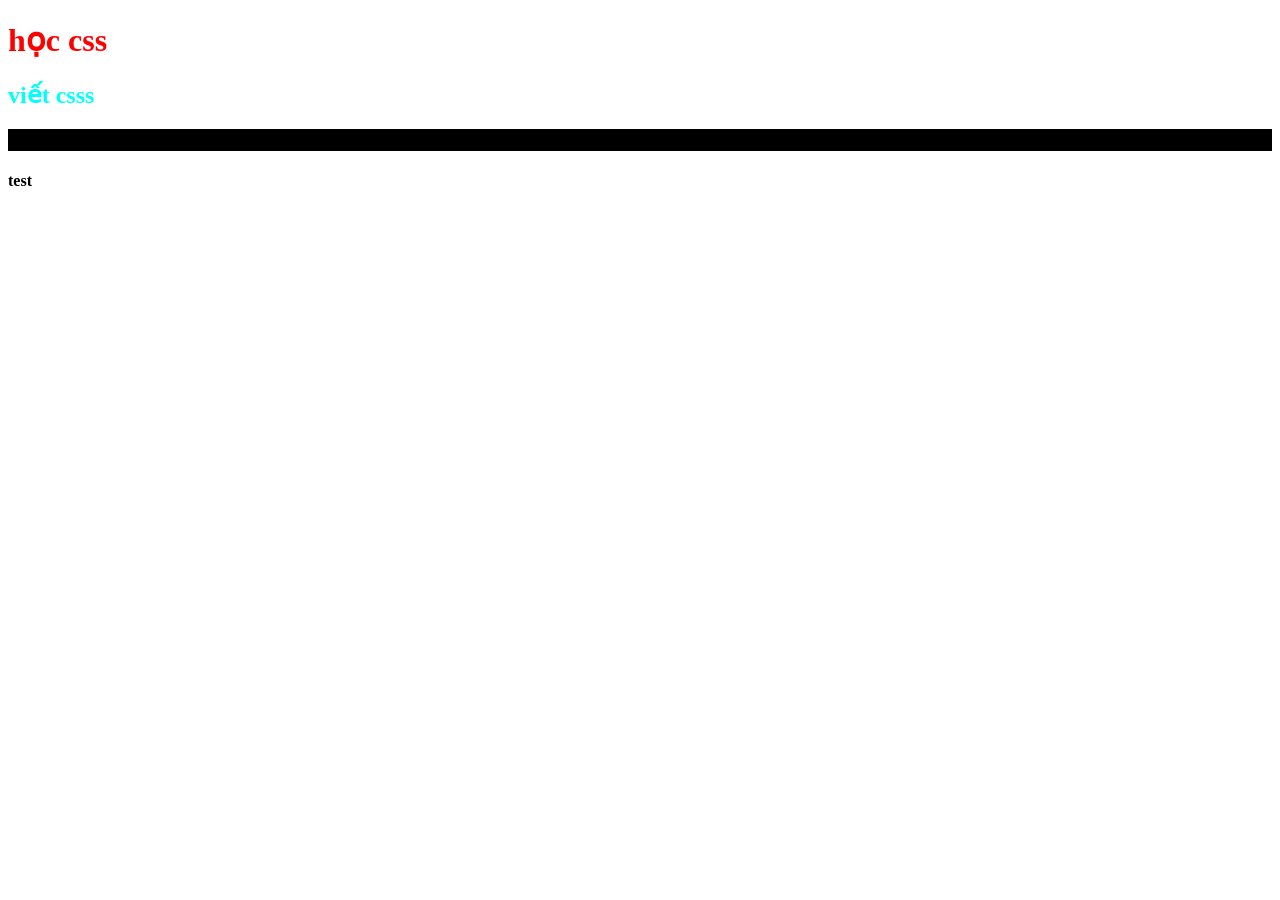
<file: fullStack/FontEnd/b2/2.1helloworld/index.html>
<!DOCTYPE html>
<html lang="en">
  <head>
    <meta charset="UTF-8" />
    <meta name="viewport" content="width=device-width, initial-scale=1.0" />
    <title>Document</title>
    <link rel="stylesheet" href="style.css" />
    <style>
      h1 {
        color: red;
      }
    </style>
  </head>
  <body>
    <h1>học css</h1>
    <h2>viết csss</h2>
    <h3 style="background-color: black">inlline</h3>
    <h4>test</h4>
  </body>
</html>
</file>
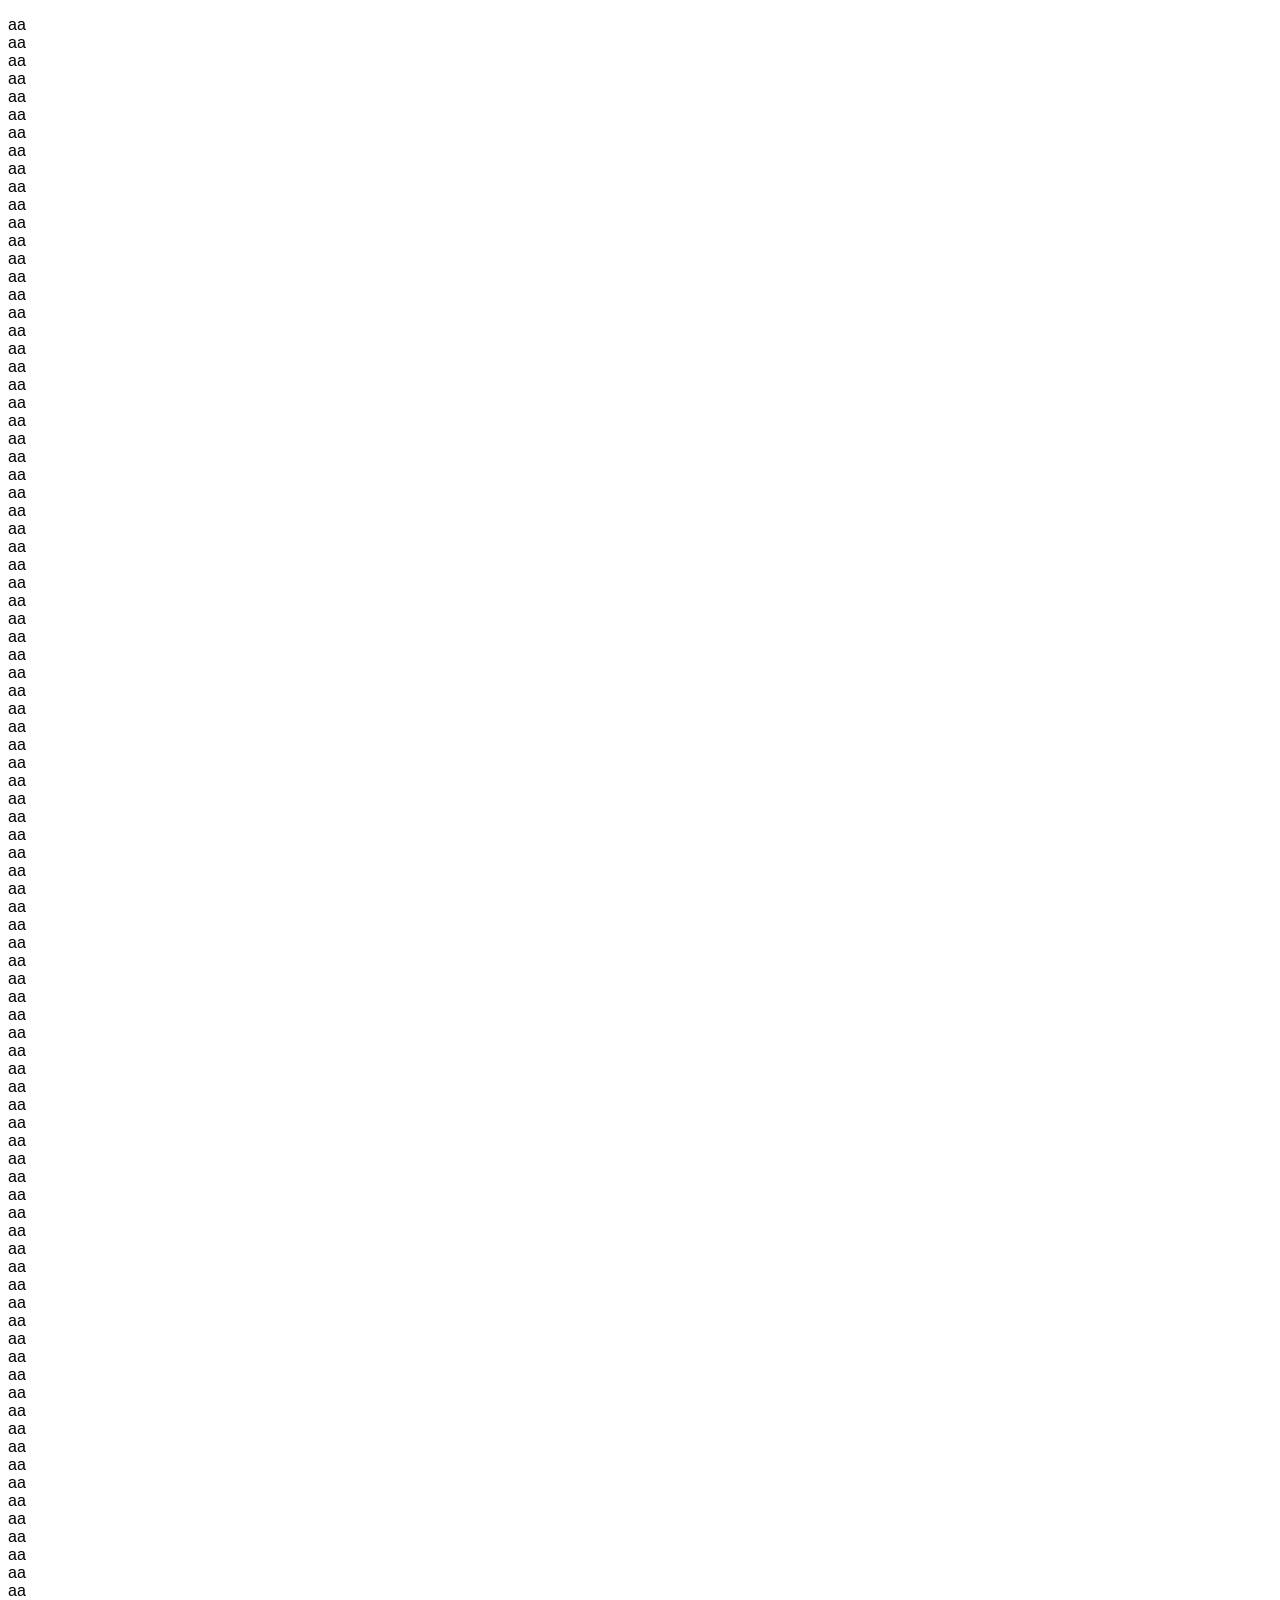
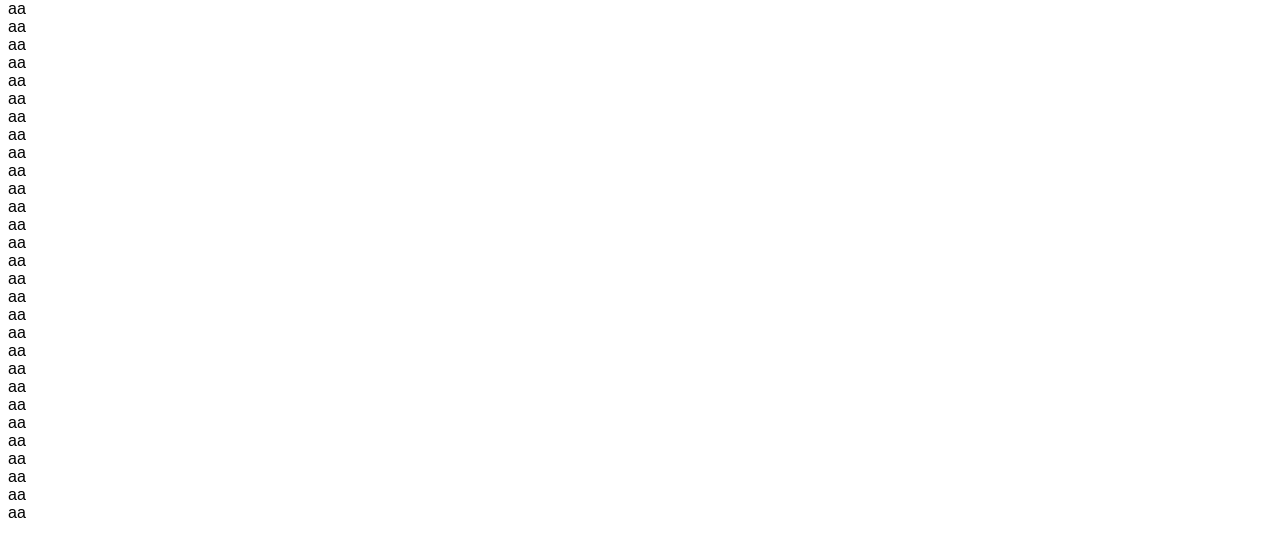
<file: fullStack/FontEnd/b2/2.3.text/index.html>
<!DOCTYPE html>
<html lang="en">
  <head>
    <meta charset="UTF-8" />
    <meta name="viewport" content="width=device-width, initial-scale=1.0" />
    <title>Document</title>
    <link rel="stylesheet" href="style.css" />
  </head>
  <body>
    <!-- <p class="text1">
      Lorem ipsum dolor sit amet consectetur adipisicing elit. Aperiam quod hic
      debitis non recusandae ad, distinctio vitae omnis labore voluptas, nemo
      culpa consequuntur corrupti illum dolorum id architecto iure in?
    </p>
    <p class="text2">
      Lorem ipsum dolor sit amet consectetur adipisicing elit. Molestiae
      asperiores officia in nesciunt animi maxime, similique non minus!
      Praesentium quidem esse iusto perferendis perspiciatis non ipsum nobis
      odio nemo corrupti?
    </p> -->

    <!-- <div class="box">
      <div class="context">
        <div class="text">
          <p>
            Lorem ipsum dolor sit amet consectetur, adipisicing elit.
            Praesentium amet excepturi impedit error sint quam nesciunt nam
            veniam velit non sapiente vel quos laboriosam nihil pariatur hic
            repellat, ut et.
          </p>
        </div>
      </div>
    </div> -->
    <p>
      [base64]
    </p>
  </body>
</html>
</file>
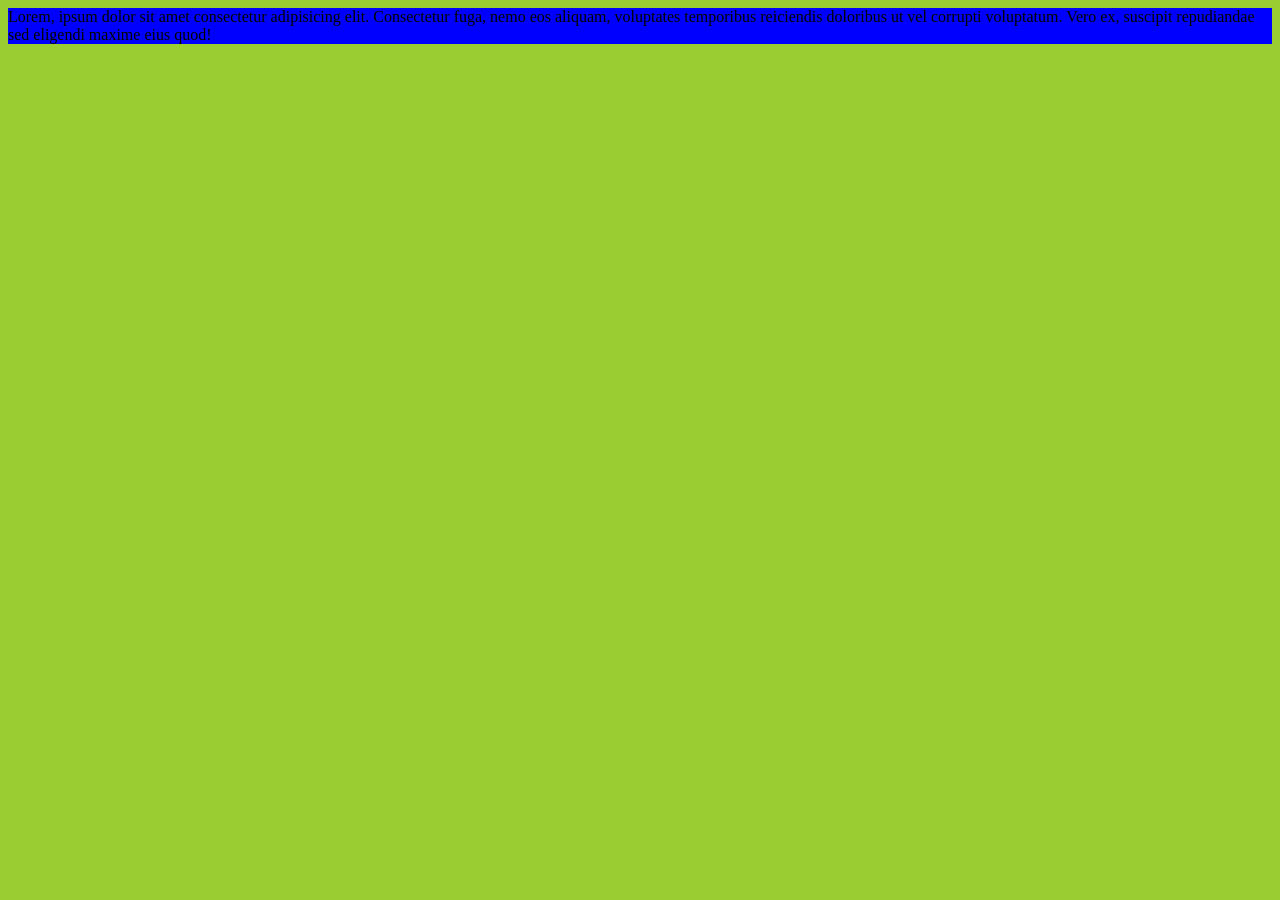
<file: fullStack/FontEnd/b2/2.4background/index.html>
<!DOCTYPE html>
<html lang="en">
  <head>
    <meta charset="UTF-8" />
    <meta name="viewport" content="width=device-width, initial-scale=1.0" />
    <title>Document</title>
    <link rel="stylesheet" href="style.css" />
  </head>
  <body>
    <div class="box">
      Lorem, ipsum dolor sit amet consectetur adipisicing elit. Consectetur
      fuga, nemo eos aliquam, voluptates temporibus reiciendis doloribus ut vel
      corrupti voluptatum. Vero ex, suscipit repudiandae sed eligendi maxime
      eius quod!
    </div>
  </body>
</html>
</file>
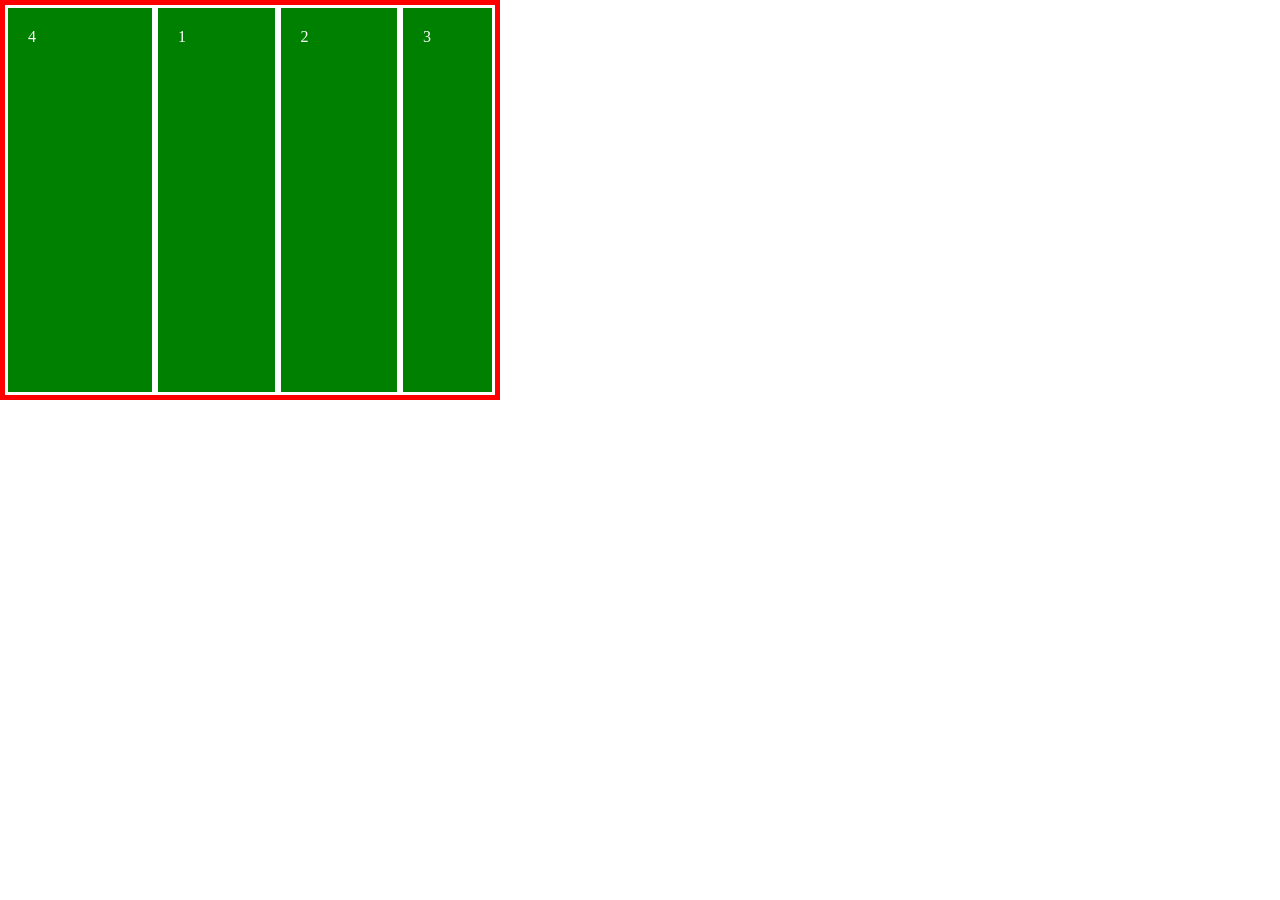
<file: fullStack/FontEnd/b2/2.6Flex/index.html>
<!DOCTYPE html>
<html lang="en">
  <head>
    <meta charset="UTF-8" />
    <meta name="viewport" content="width=device-width, initial-scale=1.0" />
    <title>Document</title>
    <link rel="stylesheet" href="style.css" />
  </head>
  <body>
    <div class="box">
      <div class="item">1</div>
      <div class="item">2</div>
      <div class="item">3</div>
      <div class="item">4</div>
    </div>
  </body>
</html>
</file>
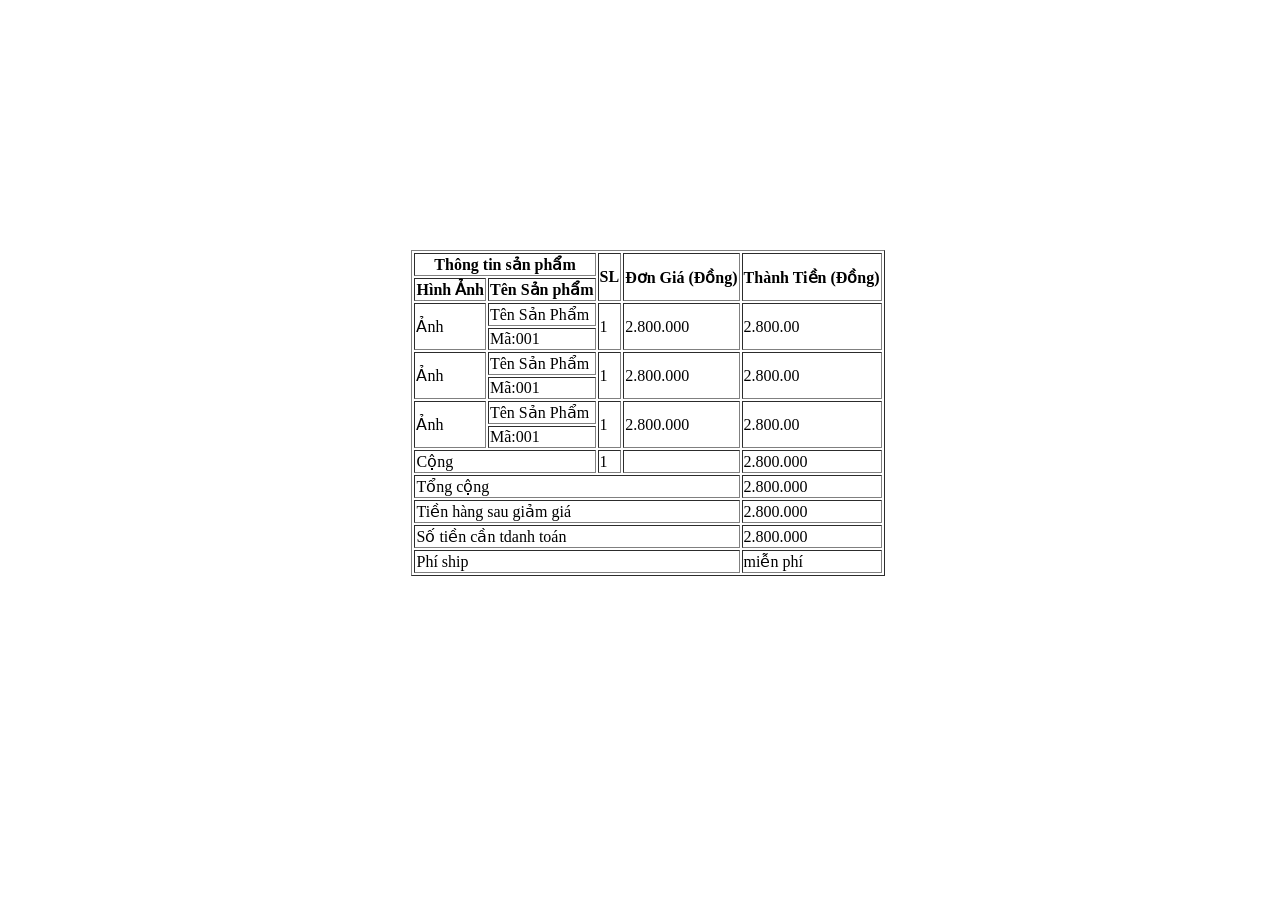
<file: fullStack/BTVN/ex1.html>
<!DOCTYPE html>
<html lang="en">
  <head>
    <meta charset="UTF-8" />
    <meta name="viewport" content="width=device-width, initial-scale=1.0" />
    <title>Document</title>
    <style>
      body {
        width: 100%;
        height: 90vh;
        display: flex;
        justify-content: center;
        align-items: center;
      }
    </style>
  </head>
  <body>
    <table border="1">
      <thead>
        <tr>
          <th colspan="2">Thông tin sản phẩm</th>
          <th rowspan="2">SL</th>
          <th rowspan="2">Đơn Giá (Đồng)</th>
          <th rowspan="2">Thành Tiền (Đồng)</th>
        </tr>
        <tr>
          <th>Hình Ảnh</th>
          <th>Tên Sản phẩm</th>
        </tr>
      </thead>
      <tbody>
        <tr>
          <td rowspan="2">Ảnh</td>
          <td>Tên Sản Phẩm</td>
          <td rowspan="2">1</td>
          <td rowspan="2">2.800.000</td>
          <td rowspan="2">2.800.00</td>
        </tr>
        <tr>
          <td>Mã:001</td>
        </tr>
        <tr>
          <td rowspan="2">Ảnh</td>
          <td>Tên Sản Phẩm</td>
          <td rowspan="2">1</td>
          <td rowspan="2">2.800.000</td>
          <td rowspan="2">2.800.00</td>
        </tr>
        <tr>
          <td>Mã:001</td>
        </tr>
        <tr>
          <td rowspan="2">Ảnh</td>
          <td>Tên Sản Phẩm</td>
          <td rowspan="2">1</td>
          <td rowspan="2">2.800.000</td>
          <td rowspan="2">2.800.00</td>
        </tr>
        <tr>
          <td>Mã:001</td>
        </tr>
      </tbody>
      <tfoot>
        <tr>
          <td colspan="2">Cộng</td>
          <td>1</td>
          <td></td>
          <td>2.800.000</td>
        </tr>
        <tr>
          <td colspan="4">Tổng cộng</td>
          <td>2.800.000</td>
        </tr>
        <tr>
          <td colspan="4">Tiền hàng sau giảm giá</td>
          <td>2.800.000</td>
        </tr>
        <tr>
          <td colspan="4">Số tiền cần tdanh toán</td>
          <td>2.800.000</td>
        </tr>
        <tr>
          <td colspan="4">Phí ship</td>
          <td>miễn phí</td>
        </tr>
      </tfoot>
    </table>
  </body>
</html>
</file>
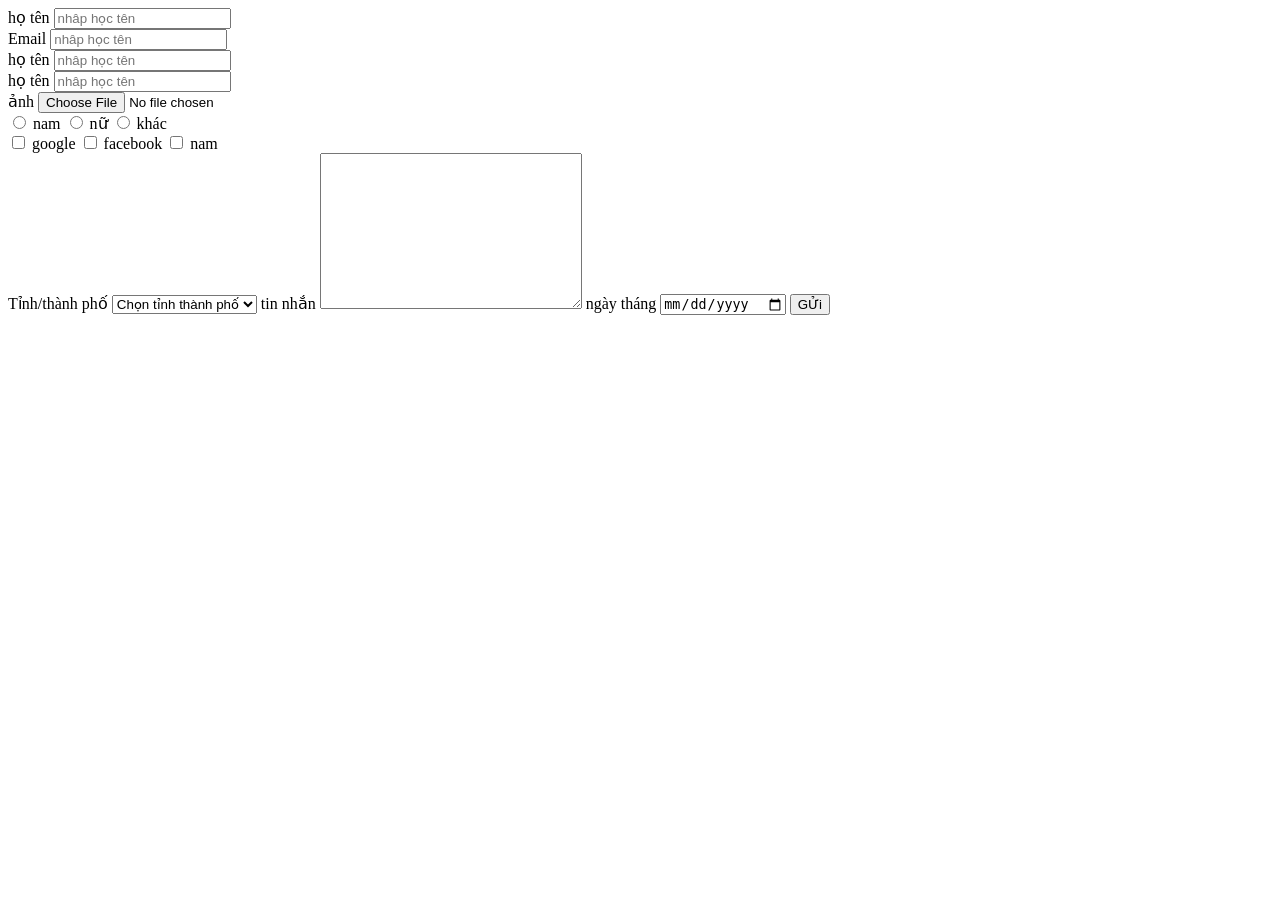
<file: fullStack/FontEnd/B1/ex01.html>
<!DOCTYPE html>
<html lang="en">
  <head>
    <meta charset="UTF-8" />
    <meta name="viewport" content="width=device-width, initial-scale=1.0" />
    <title>Document</title>
  </head>
  <body>
    <!-- <div style="background: red">
      <h1>tiêu đề trang web</h1>
      <h2>tiêu đề trang web</h2>
      <h3>tiêu đề trang web</h3>
      <h4>tiêu đề trang web</h4>
      <h5>tiêu đề trang web</h5>
      <h6>tiêu đề trang web</h6>

      <p>
        Lorem ipsum dolor sit amet consectetur adipisicing elit. Totam quaerat
        eveniet suscipit assumenda rerum aut, saepe repudiandae omnis ab iure
        minima, at recusandae, laudantium perspiciatis deserunt? Aliquid
        laudantium est vel.
      </p>

      <p>
        Lorem ipsum dolor sit amet consectetur adipisicing elit
        <br />
        sử dụng thẻ br để xuống dòng . Nobis, provident velit, dolores, in vitae
        nisi ipsam quos molestiae nulla doloremque hic eius dolorum possimus a
        veniam minima explicabo impedit exercitationem.
      </p>
    </div>

    <div style="color: blue">
      <ul>
        <li>mục 1</li>
        <li>mục 2</li>
        <li>mục 3</li>
        <li>mục 4</li>
      </ul>
      <ol>
        <li>mục 1</li>
        <li>mục 2</li>
        <li>mục 3</li>
        <li>mục 4</li>
      </ol>
    </div>
    <blockquote>đừng học lập trình nếu như muốn có lương trăm triệu</blockquote>
    <a href="http://127.0.0.1:5500/B1/ex01.html" target="_blank"> test</a>
    <br />
    <img
      src="https://tse2.mm.bing.net/th/id/OIP.F4yke1EUF2vZVkYT0_aEZQHaFj?pid=Api&P=0&h=180"
      alt=" ảnh mèo"
      width="30%"
      title=" đây là con mèo "
    />
    <img
      src="https://tse2.mm.bing.net/th/id/OIP.F4yke1EUF2vZVkYT0_aEZQHaFj?pid=Api&P=0&h=180"
      alt=" ảnh mèo"
      width="30%"
      title=" đây là con mèo "
    />
    <img
      src="https://tse2.mm.bing.net/th/id/OIP.F4yke1EUF2vZVkYT0_aEZQHaFj?pid=Api&P=0&h=180"
      alt=" ảnh mèo"
      width="30%"
      title=" đây là con mèo "
    />
    <img
      src="https://tse2.mm.bing.net/th/id/OIP.F4yke1EUF2vZVkYT0_aEZQHaFj?pid=Api&P=0&h=180"
      alt=" ảnh mèo"
      width="30%"
      title=" đây là con mèo "
    />
    <br />
    <b>in đậm</b>
    <i>nghiên</i>
    <u>gạch chân</u>
    <s>gạch ngang</s>

    <h2>
      <span> c</span>ác khó học <span style="color: red">lập trình</span> tại
      Unnicode
    </h2>
    <p><sub>100m</sub>2</p>
    <p><sup>CO</sup>2</p> -->
    <!-- <table style="width: 100%" border="1">
      <thead>
        <tr>
          <th>no</th>
          <th>Name</th>
          <th>Email</th>
        </tr>
      </thead>
      <tbody>
        <tr>
          <td>1</td>
          <td>anh</td>
          <td rowspan="2">em</td>
        </tr>
        <tr>
          <td>1</td>
          <td>anh</td>
        </tr>
      </tbody>
      <tfoot>
        <tr>
          <td colspan="1">Tổng</td>
          <td colspan="2" align="right">10000</td>
        </tr>
      </tfoot>
    </table> -->

    <form action="">
      <div>
        <label for="name"> họ tên</label>
        <input type="text" id="name" placeholder="nhâp học tên" />
      </div>
      <div>
        <label for="email"> Email</label>
        <input type="email" id="email" placeholder="nhâp học tên" />
      </div>
      <div>
        <label for="number"> họ tên</label>
        <input type="number" id="number" placeholder="nhâp học tên" />
      </div>
      <div>
        <label for="number"> họ tên</label>
        <input type="number" id="number" placeholder="nhâp học tên" />
      </div>
      <div>
        <label for=""> ảnh</label>
        <input type="file" name="" id="" />
      </div>

      <div>
        <label>
          <input type="radio" name="gender" value="make" />
          nam
        </label>
        <label>
          <input type="radio" name="gender" value="make" />
          nữ
        </label>
        <label>
          <input type="radio" name="gender" value="make" />
          khác
        </label>
      </div>

      <div>
        <label>
          <input type="checkbox" name="gender" value="make" />
          google
        </label>
        <label>
          <input type="checkbox" name="gender" value="make" />
          facebook
        </label>
        <label>
          <input type="checkbox" name="gender" value="make" />
          nam
        </label>
      </div>

      <label for="province"> Tỉnh/thành phố</label>
      <select name="province" id="">
        <option value="1">Chọn tỉnh thành phố</option>
        <option value="2">Hà Nội</option>
        <option value="3">Hồ Chính minh</option>
      </select>

      <label for="messager">tin nhắn</label>

      <textarea name="messager" id="" cols="30" rows="10"></textarea>

      <label for="brithday"> ngày tháng</label>
      <input name="brithday" type="date" />
      <button>GỬi</button>
    </form>
  </body>
</html>
</file>
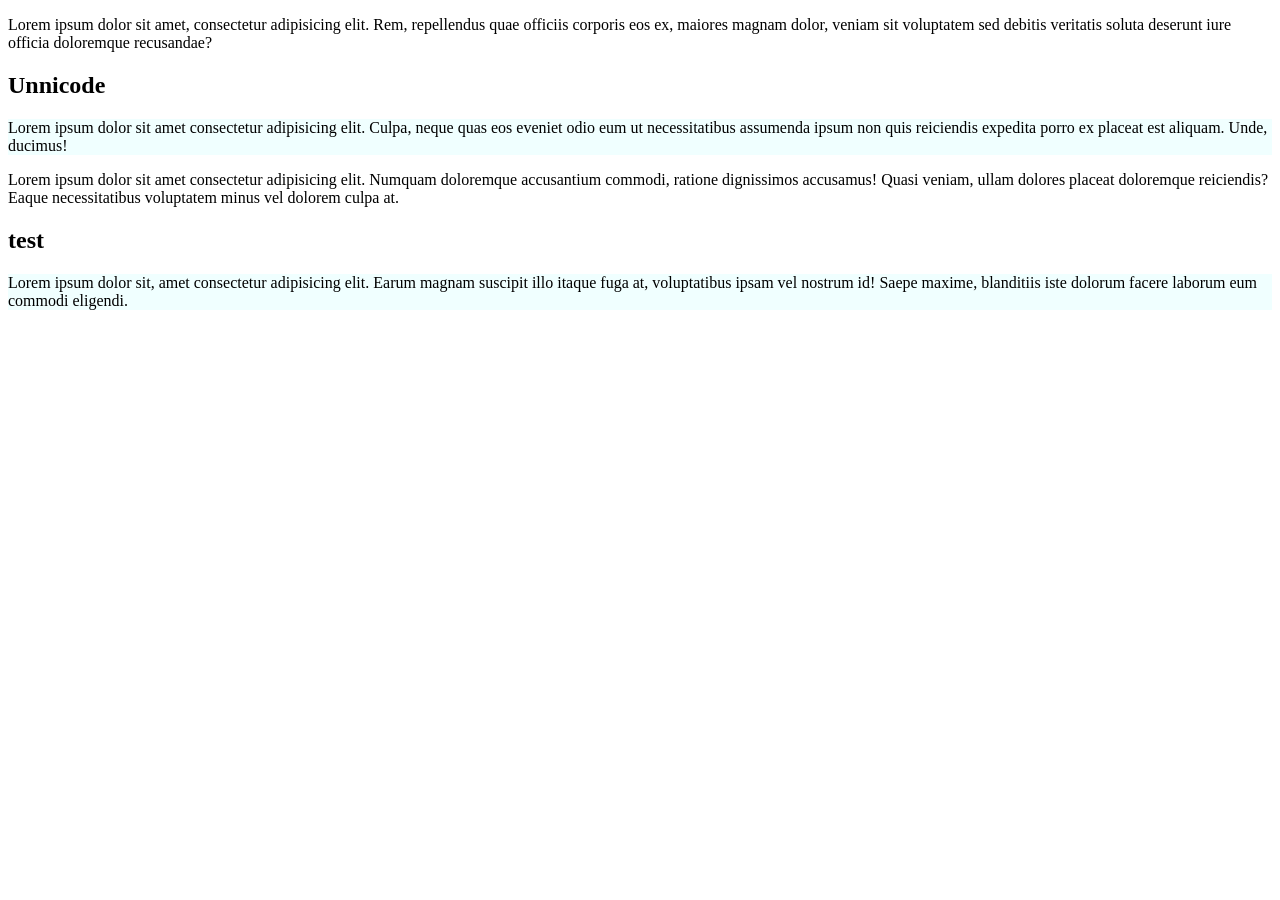
<file: fullStack/FontEnd/b2/2.2selecter/ex01.html>
<!DOCTYPE html>
<html lang="en">
  <head>
    <meta charset="UTF-8" />
    <meta name="viewport" content="width=device-width, initial-scale=1.0" />
    <title>Document</title>
    <link rel="stylesheet" href="style.css" />
  </head>
  <body>
    <!-- <h1 id="title">test</h1>
    <h2 class="title-sub">học selecter</h2>
    <h2 class="title-sub">học selecter</h2>
    <h2 class="title-sub">học selecter</h2>
    <h2 class="title-sub">học selecter</h2>

    <div class="box">
      <h2>hello world</h2>
    </div>
    <div class="content">
      <h2>hello world</h2>
    </div>

    <div class="box">
      <h2>css</h2>
    </div>
    <div class="box">
      <block>
        <h2>css</h2>
      </block>
    </div>

    <div class="product">
      <h2 class="item">test</h2>
      <h2 class="item large">test</h2>
      <h2 class="large">test</h2>
    </div>

    <ul class="menu">
      <li><a href="#">Item 1</a></li>
      <li>
        <a href="#">Item 2</a>
        <ul>
          <li><a href="#">Item 2.1</a></li>
          <li><a href="#">Item 2.2</a></li>
          <li><a href="#">Item 2.3</a></li>
        </ul>
      </li>
      <li>
        <a href="#">Item 3</a>
        <ul>
          <li><a href="#">Item 3.1</a></li>
          <li><a href="#">Item 3.2</a></li>
          <li><a href="#">Item 3.3</a></li>
        </ul>
      </li>
      <li><a href="#">Item 4</a></li>
    </ul> -->

    <p>
      Lorem ipsum dolor sit amet, consectetur adipisicing elit. Rem, repellendus
      quae officiis corporis eos ex, maiores magnam dolor, veniam sit voluptatem
      sed debitis veritatis soluta deserunt iure officia doloremque recusandae?
    </p>

    <h2>Unnicode</h2>
    <p>
      Lorem ipsum dolor sit amet consectetur adipisicing elit. Culpa, neque quas
      eos eveniet odio eum ut necessitatibus assumenda ipsum non quis reiciendis
      expedita porro ex placeat est aliquam. Unde, ducimus!
    </p>
    <p>
      Lorem ipsum dolor sit amet consectetur adipisicing elit. Numquam
      doloremque accusantium commodi, ratione dignissimos accusamus! Quasi
      veniam, ullam dolores placeat doloremque reiciendis? Eaque necessitatibus
      voluptatem minus vel dolorem culpa at.
    </p>

    <div>
      <h2>test</h2>
      <p>
        Lorem ipsum dolor sit, amet consectetur adipisicing elit. Earum magnam
        suscipit illo itaque fuga at, voluptatibus ipsam vel nostrum id! Saepe
        maxime, blanditiis iste dolorum facere laborum eum commodi eligendi.
      </p>
    </div>
  </body>
</html>
</file>
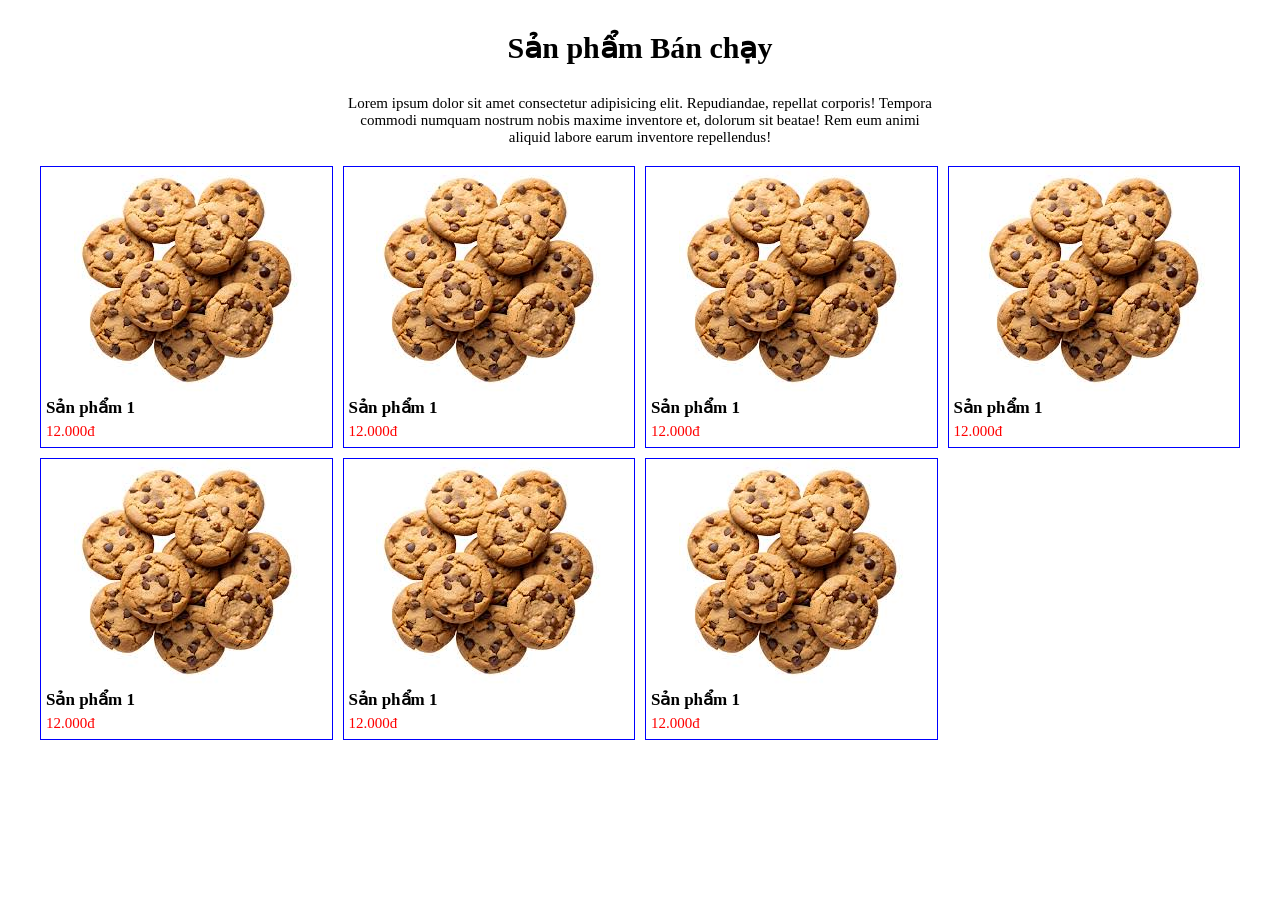
<file: fullStack/FontEnd/b2/ex/ex01.html>
<!DOCTYPE html>
<html lang="en">
  <head>
    <meta charset="UTF-8" />
    <meta name="viewport" content="width=device-width, initial-scale=1.0" />
    <title>Document</title>
    <link rel="stylesheet" href="style.css" />
  </head>
  <body>
    <div class="container">
      <div class="header">
        <div class="title">
          <h1>Sản phẩm Bán chạy</h1>
        </div>
        <div class="des">
          <p>
            Lorem ipsum dolor sit amet consectetur adipisicing elit.
            Repudiandae, repellat corporis! Tempora commodi numquam nostrum
            nobis maxime inventore et, dolorum sit beatae! Rem eum animi aliquid
            labore earum inventore repellendus!
          </p>
        </div>
      </div>
      <div class="body">
        <div class="card">
          <div class="image">
            <img src="./cookie.jpg" alt="Bánh quy nhé" />
          </div>
          <div class="card-body">
            <div class="cart-title">Sản phẩm 1</div>
            <div class="cart-price">12.000đ</div>
          </div>
        </div>
        <div class="card">
          <div class="image">
            <img src="./cookie.jpg" alt="Bánh quy nhé" />
          </div>
          <div class="card-body">
            <div class="cart-title">Sản phẩm 1</div>
            <div class="cart-price">12.000đ</div>
          </div>
        </div>
        <div class="card">
          <div class="image">
            <img src="./cookie.jpg" alt="Bánh quy nhé" />
          </div>
          <div class="card-body">
            <div class="cart-title">Sản phẩm 1</div>
            <div class="cart-price">12.000đ</div>
          </div>
        </div>
        <div class="card">
          <div class="image">
            <img src="./cookie.jpg" alt="Bánh quy nhé" />
          </div>
          <div class="card-body">
            <div class="cart-title">Sản phẩm 1</div>
            <div class="cart-price">12.000đ</div>
          </div>
        </div>
        <div class="card">
          <div class="image">
            <img src="./cookie.jpg" alt="Bánh quy nhé" />
          </div>
          <div class="card-body">
            <div class="cart-title">Sản phẩm 1</div>
            <div class="cart-price">12.000đ</div>
          </div>
        </div>
        <div class="card">
          <div class="image">
            <img src="./cookie.jpg" alt="Bánh quy nhé" />
          </div>
          <div class="card-body">
            <div class="cart-title">Sản phẩm 1</div>
            <div class="cart-price">12.000đ</div>
          </div>
        </div>
        <div class="card">
          <div class="image">
            <img src="./cookie.jpg" alt="Bánh quy nhé" />
          </div>
          <div class="card-body">
            <div class="cart-title">Sản phẩm 1</div>
            <div class="cart-price">12.000đ</div>
          </div>
        </div>
      </div>
    </div>
  </body>
</html>
</file>
<file: fullStack/FontEnd/b2/2.1helloworld/style.css>
h2{
    color: aqua;
}
</file>
<file: fullStack/FontEnd/b2/2.3.text/style.css>
/*
đơn vị css
px tuyệt đối
em tương đối theo phông size của phần tử cha
rem tương đối của phần tử gốc(html)
*/

/* p {
  color: red;
}
.text1 {
  color: blue;
}
.text2 {
  color: rgba(0, 0, 255, 0.173);
} */
/* html {
  font-size: 20px;
}
body {
  font-size: 18px;
}
.box {
  font-size: 1.25rm;
}
.content {
  font-size: 1.2em;
}
.text {
  font-size: 1.2em;
}
p {
  font-size: 1rem;
} */
@font-face {
  font-family: leventshop;
  src: url(./fonts/SVN-Fontbox-Boathouse-Filled\ .otf);
}
body {
  font-family: "open Sans", sans-serif;

  font-weight: 100;
  /* font-style: italic;
  line-height: 2;
  text-transform: capitalize;
  text-decoration: none;
  letter-spacing: 1px;
  word-spacing: 50px; */

  /* text-align: justify; */
}
p {
  width: 20px;
  word-wrap: break-word;
}
</file>
<file: fullStack/FontEnd/b2/2.4background/style.css>
.box {
  background-color: blue;
}
body {
  /* background-image: url("https://images.unsplash.com/photo-1771583102728-e111489eb125?q=80&w=687&auto=format&fit=crop&ixlib=rb-4.1.0&ixid=M3wxMjA3fDB8MHxwaG90by1wYWdlfHx8fGVufDB8fHx8fA%3D%3D");
  height: 2000px;
  background-size: cover;
  background-repeat: no-repeat;
  background-position: 0 0;
  background-attachment: fixed; */

  background: yellowgreen
    url("https://images.unsplash.com/photo-1771583102728-e111489eb125?q=80&w=687&auto=format&fit=crop&ixlib=rb-4.1.0&ixid=M3wxMjA3fDB8MHxwaG90by1wYWdlfHx8fGVufDB8fHx8fA%3D%3D")
    0 0 / cover fixed;
}
</file>
<file: fullStack/FontEnd/b2/2.6Flex/style.css>
* {
  margin: 0;
  padding: 0;
  box-sizing: border-box;
}
.box {
  width: 500px;
  height: 400px;
  border: 5px solid red;
  display: flex;
  flex-direction: row;
}
.item {
  padding: 20px;
  background: green;
  color: #fff;
  border: 3px solid #fff;
  width: 150px;
}
.item:nth-child(4) {
  flex-shrink: 0;
}
.item:nth-child(3) {
  flex-shrink: 2;
}

.item:nth-child(4) {
  order: -5;
}
</file>
<file: fullStack/FontEnd/b2/2.2selecter/style.css>
#title{
    color: red;
}
.title-sub{
    color: aqua;
}
.content h2 {
    color: rgb(40, 50, 50);
}
.box > h2{
    color: red;
}

.product .item.large{
    color: rgb(34, 97, 193);
}
 .menu > li> a  {
    color: red;
}

/* h2 ~ p{
    background-color: blue;
}
h2 ~div p{
    background-color: red;
} */

h2 + p {
    background-color: azure;
}
</file>
<file: fullStack/FontEnd/b2/ex/style.css>
* {
  margin: 0;
  padding: 0;
  box-sizing: border-box;
  font-size: 10px;
  --gap: 10px;
  --column: 4;
}

.container {
  max-width: 1200px;
  width: 100%;
  margin: 0 auto;
}
.header {
  width: 50%;
  margin: 0 auto;
  text-align: center;
}
.title h1 {
  font-size: 3rem;
  margin: 30px 0;
}

.des p {
  margin: 20px 0;
  font-size: 1.5rem;
}
.body {
  display: flex;
  gap: var(--gap);
  flex-wrap: wrap;
}
.body .card {
  border: 1px solid blue;
  width: calc(100% / var(--column) - var(--gap) + var(--gap) / var(--column));
}
.card .image {
  background-size: cover;
  display: flex;
  justify-content: center;
  align-items: center;
}
.card .image img {
  max-width: 300px;
}
.card-body {
  height: 50px;
}
.cart-title {
  font-size: 1.7rem;
  margin: 5px;
  font-weight: 600;
}
.cart-price {
  font-size: 1.5rem;
  margin: 5px;
  color: red;
}
</file>
